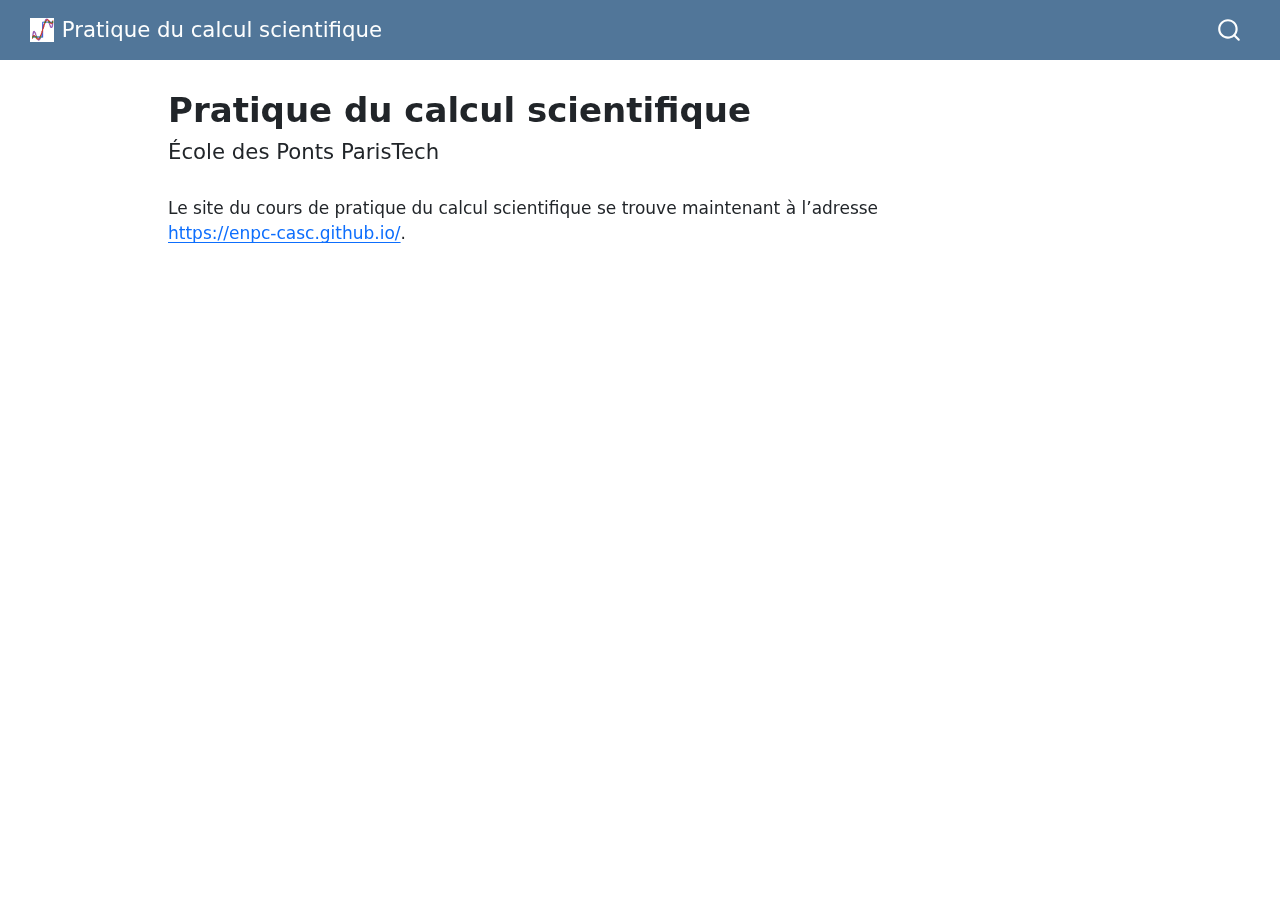
<file: docs/index.html>
<!DOCTYPE html>
<html xmlns="http://www.w3.org/1999/xhtml" lang="en" xml:lang="en"><head>

<meta charset="utf-8">
<meta name="generator" content="quarto-1.6.42">

<meta name="viewport" content="width=device-width, initial-scale=1.0, user-scalable=yes">


<title>Pratique du calcul scientifique</title>
<style>
code{white-space: pre-wrap;}
span.smallcaps{font-variant: small-caps;}
div.columns{display: flex; gap: min(4vw, 1.5em);}
div.column{flex: auto; overflow-x: auto;}
div.hanging-indent{margin-left: 1.5em; text-indent: -1.5em;}
ul.task-list{list-style: none;}
ul.task-list li input[type="checkbox"] {
  width: 0.8em;
  margin: 0 0.8em 0.2em -1em; /* quarto-specific, see https://github.com/quarto-dev/quarto-cli/issues/4556 */ 
  vertical-align: middle;
}
</style>


<script src="site_libs/quarto-nav/quarto-nav.js"></script>
<script src="site_libs/quarto-nav/headroom.min.js"></script>
<script src="site_libs/clipboard/clipboard.min.js"></script>
<script src="site_libs/quarto-search/autocomplete.umd.js"></script>
<script src="site_libs/quarto-search/fuse.min.js"></script>
<script src="site_libs/quarto-search/quarto-search.js"></script>
<meta name="quarto:offset" content="./">
<link href="./logo_calcul_scientifique.png" rel="icon" type="image/png">
<script src="site_libs/quarto-html/quarto.js"></script>
<script src="site_libs/quarto-html/popper.min.js"></script>
<script src="site_libs/quarto-html/tippy.umd.min.js"></script>
<script src="site_libs/quarto-html/anchor.min.js"></script>
<link href="site_libs/quarto-html/tippy.css" rel="stylesheet">
<link href="site_libs/quarto-html/quarto-syntax-highlighting-2f5df379a58b258e96c21c0638c20c03.css" rel="stylesheet" id="quarto-text-highlighting-styles">
<script src="site_libs/bootstrap/bootstrap.min.js"></script>
<link href="site_libs/bootstrap/bootstrap-icons.css" rel="stylesheet">
<link href="site_libs/bootstrap/bootstrap-d4be639c637f3db3c684c66cefad7e0c.min.css" rel="stylesheet" append-hash="true" id="quarto-bootstrap" data-mode="light">
<script id="quarto-search-options" type="application/json">{
  "location": "navbar",
  "copy-button": false,
  "collapse-after": 3,
  "panel-placement": "end",
  "type": "overlay",
  "limit": 50,
  "keyboard-shortcut": [
    "f",
    "/",
    "s"
  ],
  "show-item-context": false,
  "language": {
    "search-no-results-text": "No results",
    "search-matching-documents-text": "matching documents",
    "search-copy-link-title": "Copy link to search",
    "search-hide-matches-text": "Hide additional matches",
    "search-more-match-text": "more match in this document",
    "search-more-matches-text": "more matches in this document",
    "search-clear-button-title": "Clear",
    "search-text-placeholder": "",
    "search-detached-cancel-button-title": "Cancel",
    "search-submit-button-title": "Submit",
    "search-label": "Search"
  }
}</script>


<link rel="stylesheet" href="styles.css">
</head>

<body class="nav-fixed">

<div id="quarto-search-results"></div>
  <header id="quarto-header" class="headroom fixed-top">
    <nav class="navbar navbar-expand-lg " data-bs-theme="dark">
      <div class="navbar-container container-fluid">
      <div class="navbar-brand-container mx-auto">
    <a href="./index.html" class="navbar-brand navbar-brand-logo">
    <img src="./logo_calcul_scientifique.png" alt="" class="navbar-logo">
    </a>
    <a class="navbar-brand" href="./index.html">
    <span class="navbar-title">Pratique du calcul scientifique</span>
    </a>
  </div>
        <div class="quarto-navbar-tools tools-end">
</div>
          <div id="quarto-search" class="" title="Search"></div>
      </div> <!-- /container-fluid -->
    </nav>
</header>
<!-- content -->
<div id="quarto-content" class="quarto-container page-columns page-rows-contents page-layout-article page-navbar">
<!-- sidebar -->
<!-- margin-sidebar -->
    <div id="quarto-margin-sidebar" class="sidebar margin-sidebar zindex-bottom">
        
    </div>
<!-- main -->
<main class="content" id="quarto-document-content">

<header id="title-block-header" class="quarto-title-block default">
<div class="quarto-title">
<h1 class="title">Pratique du calcul scientifique</h1>
<p class="subtitle lead">École des Ponts ParisTech</p>
</div>



<div class="quarto-title-meta">

    
  
    
  </div>
  


</header>


<p>Le site du cours de pratique du calcul scientifique se trouve maintenant à l’adresse <a href="https://enpc-casc.github.io/" class="uri">https://enpc-casc.github.io/</a>.</p>



</main> <!-- /main -->
<script id="quarto-html-after-body" type="application/javascript">
window.document.addEventListener("DOMContentLoaded", function (event) {
  const toggleBodyColorMode = (bsSheetEl) => {
    const mode = bsSheetEl.getAttribute("data-mode");
    const bodyEl = window.document.querySelector("body");
    if (mode === "dark") {
      bodyEl.classList.add("quarto-dark");
      bodyEl.classList.remove("quarto-light");
    } else {
      bodyEl.classList.add("quarto-light");
      bodyEl.classList.remove("quarto-dark");
    }
  }
  const toggleBodyColorPrimary = () => {
    const bsSheetEl = window.document.querySelector("link#quarto-bootstrap");
    if (bsSheetEl) {
      toggleBodyColorMode(bsSheetEl);
    }
  }
  toggleBodyColorPrimary();  
  const icon = "";
  const anchorJS = new window.AnchorJS();
  anchorJS.options = {
    placement: 'right',
    icon: icon
  };
  anchorJS.add('.anchored');
  const isCodeAnnotation = (el) => {
    for (const clz of el.classList) {
      if (clz.startsWith('code-annotation-')) {                     
        return true;
      }
    }
    return false;
  }
  const onCopySuccess = function(e) {
    // button target
    const button = e.trigger;
    // don't keep focus
    button.blur();
    // flash "checked"
    button.classList.add('code-copy-button-checked');
    var currentTitle = button.getAttribute("title");
    button.setAttribute("title", "Copied!");
    let tooltip;
    if (window.bootstrap) {
      button.setAttribute("data-bs-toggle", "tooltip");
      button.setAttribute("data-bs-placement", "left");
      button.setAttribute("data-bs-title", "Copied!");
      tooltip = new bootstrap.Tooltip(button, 
        { trigger: "manual", 
          customClass: "code-copy-button-tooltip",
          offset: [0, -8]});
      tooltip.show();    
    }
    setTimeout(function() {
      if (tooltip) {
        tooltip.hide();
        button.removeAttribute("data-bs-title");
        button.removeAttribute("data-bs-toggle");
        button.removeAttribute("data-bs-placement");
      }
      button.setAttribute("title", currentTitle);
      button.classList.remove('code-copy-button-checked');
    }, 1000);
    // clear code selection
    e.clearSelection();
  }
  const getTextToCopy = function(trigger) {
      const codeEl = trigger.previousElementSibling.cloneNode(true);
      for (const childEl of codeEl.children) {
        if (isCodeAnnotation(childEl)) {
          childEl.remove();
        }
      }
      return codeEl.innerText;
  }
  const clipboard = new window.ClipboardJS('.code-copy-button:not([data-in-quarto-modal])', {
    text: getTextToCopy
  });
  clipboard.on('success', onCopySuccess);
  if (window.document.getElementById('quarto-embedded-source-code-modal')) {
    const clipboardModal = new window.ClipboardJS('.code-copy-button[data-in-quarto-modal]', {
      text: getTextToCopy,
      container: window.document.getElementById('quarto-embedded-source-code-modal')
    });
    clipboardModal.on('success', onCopySuccess);
  }
    var localhostRegex = new RegExp(/^(?:http|https):\/\/localhost\:?[0-9]*\//);
    var mailtoRegex = new RegExp(/^mailto:/);
      var filterRegex = new RegExp('/' + window.location.host + '/');
    var isInternal = (href) => {
        return filterRegex.test(href) || localhostRegex.test(href) || mailtoRegex.test(href);
    }
    // Inspect non-navigation links and adorn them if external
 	var links = window.document.querySelectorAll('a[href]:not(.nav-link):not(.navbar-brand):not(.toc-action):not(.sidebar-link):not(.sidebar-item-toggle):not(.pagination-link):not(.no-external):not([aria-hidden]):not(.dropdown-item):not(.quarto-navigation-tool):not(.about-link)');
    for (var i=0; i<links.length; i++) {
      const link = links[i];
      if (!isInternal(link.href)) {
        // undo the damage that might have been done by quarto-nav.js in the case of
        // links that we want to consider external
        if (link.dataset.originalHref !== undefined) {
          link.href = link.dataset.originalHref;
        }
      }
    }
  function tippyHover(el, contentFn, onTriggerFn, onUntriggerFn) {
    const config = {
      allowHTML: true,
      maxWidth: 500,
      delay: 100,
      arrow: false,
      appendTo: function(el) {
          return el.parentElement;
      },
      interactive: true,
      interactiveBorder: 10,
      theme: 'quarto',
      placement: 'bottom-start',
    };
    if (contentFn) {
      config.content = contentFn;
    }
    if (onTriggerFn) {
      config.onTrigger = onTriggerFn;
    }
    if (onUntriggerFn) {
      config.onUntrigger = onUntriggerFn;
    }
    window.tippy(el, config); 
  }
  const noterefs = window.document.querySelectorAll('a[role="doc-noteref"]');
  for (var i=0; i<noterefs.length; i++) {
    const ref = noterefs[i];
    tippyHover(ref, function() {
      // use id or data attribute instead here
      let href = ref.getAttribute('data-footnote-href') || ref.getAttribute('href');
      try { href = new URL(href).hash; } catch {}
      const id = href.replace(/^#\/?/, "");
      const note = window.document.getElementById(id);
      if (note) {
        return note.innerHTML;
      } else {
        return "";
      }
    });
  }
  const xrefs = window.document.querySelectorAll('a.quarto-xref');
  const processXRef = (id, note) => {
    // Strip column container classes
    const stripColumnClz = (el) => {
      el.classList.remove("page-full", "page-columns");
      if (el.children) {
        for (const child of el.children) {
          stripColumnClz(child);
        }
      }
    }
    stripColumnClz(note)
    if (id === null || id.startsWith('sec-')) {
      // Special case sections, only their first couple elements
      const container = document.createElement("div");
      if (note.children && note.children.length > 2) {
        container.appendChild(note.children[0].cloneNode(true));
        for (let i = 1; i < note.children.length; i++) {
          const child = note.children[i];
          if (child.tagName === "P" && child.innerText === "") {
            continue;
          } else {
            container.appendChild(child.cloneNode(true));
            break;
          }
        }
        if (window.Quarto?.typesetMath) {
          window.Quarto.typesetMath(container);
        }
        return container.innerHTML
      } else {
        if (window.Quarto?.typesetMath) {
          window.Quarto.typesetMath(note);
        }
        return note.innerHTML;
      }
    } else {
      // Remove any anchor links if they are present
      const anchorLink = note.querySelector('a.anchorjs-link');
      if (anchorLink) {
        anchorLink.remove();
      }
      if (window.Quarto?.typesetMath) {
        window.Quarto.typesetMath(note);
      }
      if (note.classList.contains("callout")) {
        return note.outerHTML;
      } else {
        return note.innerHTML;
      }
    }
  }
  for (var i=0; i<xrefs.length; i++) {
    const xref = xrefs[i];
    tippyHover(xref, undefined, function(instance) {
      instance.disable();
      let url = xref.getAttribute('href');
      let hash = undefined; 
      if (url.startsWith('#')) {
        hash = url;
      } else {
        try { hash = new URL(url).hash; } catch {}
      }
      if (hash) {
        const id = hash.replace(/^#\/?/, "");
        const note = window.document.getElementById(id);
        if (note !== null) {
          try {
            const html = processXRef(id, note.cloneNode(true));
            instance.setContent(html);
          } finally {
            instance.enable();
            instance.show();
          }
        } else {
          // See if we can fetch this
          fetch(url.split('#')[0])
          .then(res => res.text())
          .then(html => {
            const parser = new DOMParser();
            const htmlDoc = parser.parseFromString(html, "text/html");
            const note = htmlDoc.getElementById(id);
            if (note !== null) {
              const html = processXRef(id, note);
              instance.setContent(html);
            } 
          }).finally(() => {
            instance.enable();
            instance.show();
          });
        }
      } else {
        // See if we can fetch a full url (with no hash to target)
        // This is a special case and we should probably do some content thinning / targeting
        fetch(url)
        .then(res => res.text())
        .then(html => {
          const parser = new DOMParser();
          const htmlDoc = parser.parseFromString(html, "text/html");
          const note = htmlDoc.querySelector('main.content');
          if (note !== null) {
            // This should only happen for chapter cross references
            // (since there is no id in the URL)
            // remove the first header
            if (note.children.length > 0 && note.children[0].tagName === "HEADER") {
              note.children[0].remove();
            }
            const html = processXRef(null, note);
            instance.setContent(html);
          } 
        }).finally(() => {
          instance.enable();
          instance.show();
        });
      }
    }, function(instance) {
    });
  }
      let selectedAnnoteEl;
      const selectorForAnnotation = ( cell, annotation) => {
        let cellAttr = 'data-code-cell="' + cell + '"';
        let lineAttr = 'data-code-annotation="' +  annotation + '"';
        const selector = 'span[' + cellAttr + '][' + lineAttr + ']';
        return selector;
      }
      const selectCodeLines = (annoteEl) => {
        const doc = window.document;
        const targetCell = annoteEl.getAttribute("data-target-cell");
        const targetAnnotation = annoteEl.getAttribute("data-target-annotation");
        const annoteSpan = window.document.querySelector(selectorForAnnotation(targetCell, targetAnnotation));
        const lines = annoteSpan.getAttribute("data-code-lines").split(",");
        const lineIds = lines.map((line) => {
          return targetCell + "-" + line;
        })
        let top = null;
        let height = null;
        let parent = null;
        if (lineIds.length > 0) {
            //compute the position of the single el (top and bottom and make a div)
            const el = window.document.getElementById(lineIds[0]);
            top = el.offsetTop;
            height = el.offsetHeight;
            parent = el.parentElement.parentElement;
          if (lineIds.length > 1) {
            const lastEl = window.document.getElementById(lineIds[lineIds.length - 1]);
            const bottom = lastEl.offsetTop + lastEl.offsetHeight;
            height = bottom - top;
          }
          if (top !== null && height !== null && parent !== null) {
            // cook up a div (if necessary) and position it 
            let div = window.document.getElementById("code-annotation-line-highlight");
            if (div === null) {
              div = window.document.createElement("div");
              div.setAttribute("id", "code-annotation-line-highlight");
              div.style.position = 'absolute';
              parent.appendChild(div);
            }
            div.style.top = top - 2 + "px";
            div.style.height = height + 4 + "px";
            div.style.left = 0;
            let gutterDiv = window.document.getElementById("code-annotation-line-highlight-gutter");
            if (gutterDiv === null) {
              gutterDiv = window.document.createElement("div");
              gutterDiv.setAttribute("id", "code-annotation-line-highlight-gutter");
              gutterDiv.style.position = 'absolute';
              const codeCell = window.document.getElementById(targetCell);
              const gutter = codeCell.querySelector('.code-annotation-gutter');
              gutter.appendChild(gutterDiv);
            }
            gutterDiv.style.top = top - 2 + "px";
            gutterDiv.style.height = height + 4 + "px";
          }
          selectedAnnoteEl = annoteEl;
        }
      };
      const unselectCodeLines = () => {
        const elementsIds = ["code-annotation-line-highlight", "code-annotation-line-highlight-gutter"];
        elementsIds.forEach((elId) => {
          const div = window.document.getElementById(elId);
          if (div) {
            div.remove();
          }
        });
        selectedAnnoteEl = undefined;
      };
        // Handle positioning of the toggle
    window.addEventListener(
      "resize",
      throttle(() => {
        elRect = undefined;
        if (selectedAnnoteEl) {
          selectCodeLines(selectedAnnoteEl);
        }
      }, 10)
    );
    function throttle(fn, ms) {
    let throttle = false;
    let timer;
      return (...args) => {
        if(!throttle) { // first call gets through
            fn.apply(this, args);
            throttle = true;
        } else { // all the others get throttled
            if(timer) clearTimeout(timer); // cancel #2
            timer = setTimeout(() => {
              fn.apply(this, args);
              timer = throttle = false;
            }, ms);
        }
      };
    }
      // Attach click handler to the DT
      const annoteDls = window.document.querySelectorAll('dt[data-target-cell]');
      for (const annoteDlNode of annoteDls) {
        annoteDlNode.addEventListener('click', (event) => {
          const clickedEl = event.target;
          if (clickedEl !== selectedAnnoteEl) {
            unselectCodeLines();
            const activeEl = window.document.querySelector('dt[data-target-cell].code-annotation-active');
            if (activeEl) {
              activeEl.classList.remove('code-annotation-active');
            }
            selectCodeLines(clickedEl);
            clickedEl.classList.add('code-annotation-active');
          } else {
            // Unselect the line
            unselectCodeLines();
            clickedEl.classList.remove('code-annotation-active');
          }
        });
      }
  const findCites = (el) => {
    const parentEl = el.parentElement;
    if (parentEl) {
      const cites = parentEl.dataset.cites;
      if (cites) {
        return {
          el,
          cites: cites.split(' ')
        };
      } else {
        return findCites(el.parentElement)
      }
    } else {
      return undefined;
    }
  };
  var bibliorefs = window.document.querySelectorAll('a[role="doc-biblioref"]');
  for (var i=0; i<bibliorefs.length; i++) {
    const ref = bibliorefs[i];
    const citeInfo = findCites(ref);
    if (citeInfo) {
      tippyHover(citeInfo.el, function() {
        var popup = window.document.createElement('div');
        citeInfo.cites.forEach(function(cite) {
          var citeDiv = window.document.createElement('div');
          citeDiv.classList.add('hanging-indent');
          citeDiv.classList.add('csl-entry');
          var biblioDiv = window.document.getElementById('ref-' + cite);
          if (biblioDiv) {
            citeDiv.innerHTML = biblioDiv.innerHTML;
          }
          popup.appendChild(citeDiv);
        });
        return popup.innerHTML;
      });
    }
  }
});
</script>
</div> <!-- /content -->




</body></html>
</file>
<file: docs/site_libs/quarto-html/tippy.css>
.tippy-box[data-animation=fade][data-state=hidden]{opacity:0}[data-tippy-root]{max-width:calc(100vw - 10px)}.tippy-box{position:relative;background-color:#333;color:#fff;border-radius:4px;font-size:14px;line-height:1.4;white-space:normal;outline:0;transition-property:transform,visibility,opacity}.tippy-box[data-placement^=top]>.tippy-arrow{bottom:0}.tippy-box[data-placement^=top]>.tippy-arrow:before{bottom:-7px;left:0;border-width:8px 8px 0;border-top-color:initial;transform-origin:center top}.tippy-box[data-placement^=bottom]>.tippy-arrow{top:0}.tippy-box[data-placement^=bottom]>.tippy-arrow:before{top:-7px;left:0;border-width:0 8px 8px;border-bottom-color:initial;transform-origin:center bottom}.tippy-box[data-placement^=left]>.tippy-arrow{right:0}.tippy-box[data-placement^=left]>.tippy-arrow:before{border-width:8px 0 8px 8px;border-left-color:initial;right:-7px;transform-origin:center left}.tippy-box[data-placement^=right]>.tippy-arrow{left:0}.tippy-box[data-placement^=right]>.tippy-arrow:before{left:-7px;border-width:8px 8px 8px 0;border-right-color:initial;transform-origin:center right}.tippy-box[data-inertia][data-state=visible]{transition-timing-function:cubic-bezier(.54,1.5,.38,1.11)}.tippy-arrow{width:16px;height:16px;color:#333}.tippy-arrow:before{content:"";position:absolute;border-color:transparent;border-style:solid}.tippy-content{position:relative;padding:5px 9px;z-index:1}
</file>
<file: docs/site_libs/quarto-html/quarto-syntax-highlighting-2f5df379a58b258e96c21c0638c20c03.css>
/* quarto syntax highlight colors */
:root {
  --quarto-hl-ot-color: #003B4F;
  --quarto-hl-at-color: #657422;
  --quarto-hl-ss-color: #20794D;
  --quarto-hl-an-color: #5E5E5E;
  --quarto-hl-fu-color: #4758AB;
  --quarto-hl-st-color: #20794D;
  --quarto-hl-cf-color: #003B4F;
  --quarto-hl-op-color: #5E5E5E;
  --quarto-hl-er-color: #AD0000;
  --quarto-hl-bn-color: #AD0000;
  --quarto-hl-al-color: #AD0000;
  --quarto-hl-va-color: #111111;
  --quarto-hl-bu-color: inherit;
  --quarto-hl-ex-color: inherit;
  --quarto-hl-pp-color: #AD0000;
  --quarto-hl-in-color: #5E5E5E;
  --quarto-hl-vs-color: #20794D;
  --quarto-hl-wa-color: #5E5E5E;
  --quarto-hl-do-color: #5E5E5E;
  --quarto-hl-im-color: #00769E;
  --quarto-hl-ch-color: #20794D;
  --quarto-hl-dt-color: #AD0000;
  --quarto-hl-fl-color: #AD0000;
  --quarto-hl-co-color: #5E5E5E;
  --quarto-hl-cv-color: #5E5E5E;
  --quarto-hl-cn-color: #8f5902;
  --quarto-hl-sc-color: #5E5E5E;
  --quarto-hl-dv-color: #AD0000;
  --quarto-hl-kw-color: #003B4F;
}

/* other quarto variables */
:root {
  --quarto-font-monospace: SFMono-Regular, Menlo, Monaco, Consolas, "Liberation Mono", "Courier New", monospace;
}

pre > code.sourceCode > span {
  color: #003B4F;
}

code span {
  color: #003B4F;
}

code.sourceCode > span {
  color: #003B4F;
}

div.sourceCode,
div.sourceCode pre.sourceCode {
  color: #003B4F;
}

code span.ot {
  color: #003B4F;
  font-style: inherit;
}

code span.at {
  color: #657422;
  font-style: inherit;
}

code span.ss {
  color: #20794D;
  font-style: inherit;
}

code span.an {
  color: #5E5E5E;
  font-style: inherit;
}

code span.fu {
  color: #4758AB;
  font-style: inherit;
}

code span.st {
  color: #20794D;
  font-style: inherit;
}

code span.cf {
  color: #003B4F;
  font-weight: bold;
  font-style: inherit;
}

code span.op {
  color: #5E5E5E;
  font-style: inherit;
}

code span.er {
  color: #AD0000;
  font-style: inherit;
}

code span.bn {
  color: #AD0000;
  font-style: inherit;
}

code span.al {
  color: #AD0000;
  font-style: inherit;
}

code span.va {
  color: #111111;
  font-style: inherit;
}

code span.bu {
  font-style: inherit;
}

code span.ex {
  font-style: inherit;
}

code span.pp {
  color: #AD0000;
  font-style: inherit;
}

code span.in {
  color: #5E5E5E;
  font-style: inherit;
}

code span.vs {
  color: #20794D;
  font-style: inherit;
}

code span.wa {
  color: #5E5E5E;
  font-style: italic;
}

code span.do {
  color: #5E5E5E;
  font-style: italic;
}

code span.im {
  color: #00769E;
  font-style: inherit;
}

code span.ch {
  color: #20794D;
  font-style: inherit;
}

code span.dt {
  color: #AD0000;
  font-style: inherit;
}

code span.fl {
  color: #AD0000;
  font-style: inherit;
}

code span.co {
  color: #5E5E5E;
  font-style: inherit;
}

code span.cv {
  color: #5E5E5E;
  font-style: italic;
}

code span.cn {
  color: #8f5902;
  font-style: inherit;
}

code span.sc {
  color: #5E5E5E;
  font-style: inherit;
}

code span.dv {
  color: #AD0000;
  font-style: inherit;
}

code span.kw {
  color: #003B4F;
  font-weight: bold;
  font-style: inherit;
}

.prevent-inlining {
  content: "</";
}

/*# sourceMappingURL=35eb38a806ee71ea6d2563be2308c832.css.map */
</file>
<file: docs/styles.css>
/* css styles */
</file>
